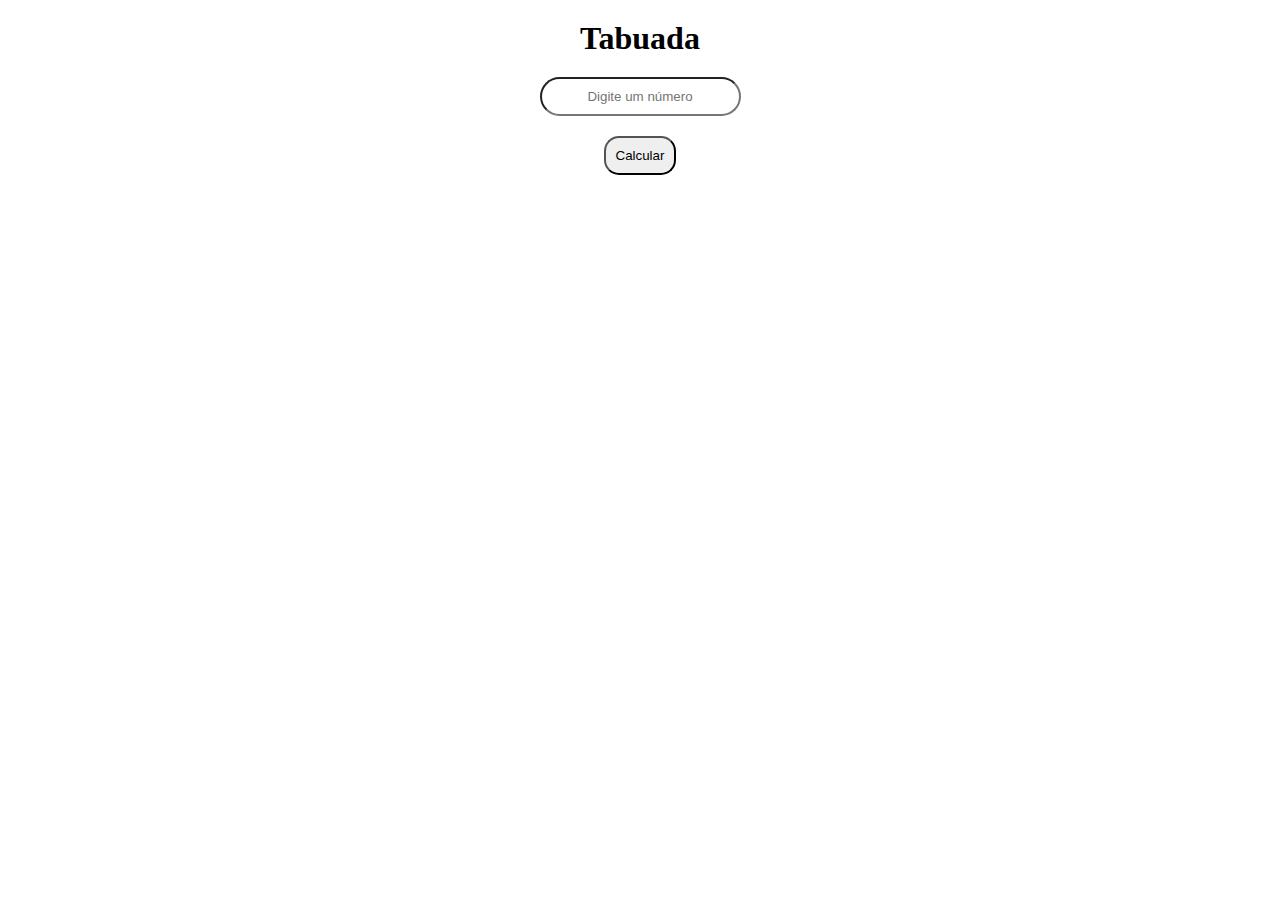
<file: exercicio-tabuada/index.html>
<!DOCTYPE html>
<html lang="pt-br">
<head>
    <meta charset="UTF-8">
    <meta name="viewport" content="width=device-width, initial-scale=1.0">
    <link rel="stylesheet" href="./style.css">
    <script src="./app.js" type="module" defer></script>
    <title>Tabuada</title>
</head>
<body>
    <div class="tabuada">
        <h1>Tabuada</h1>
        <input id="valor-tabuada" type="text" placeholder="Digite um número">
        <button id="botao-calcular">Calcular</button>
    </div>
    <div id="mostrar" class="resultado"></div>
</body>
</html>
</file>
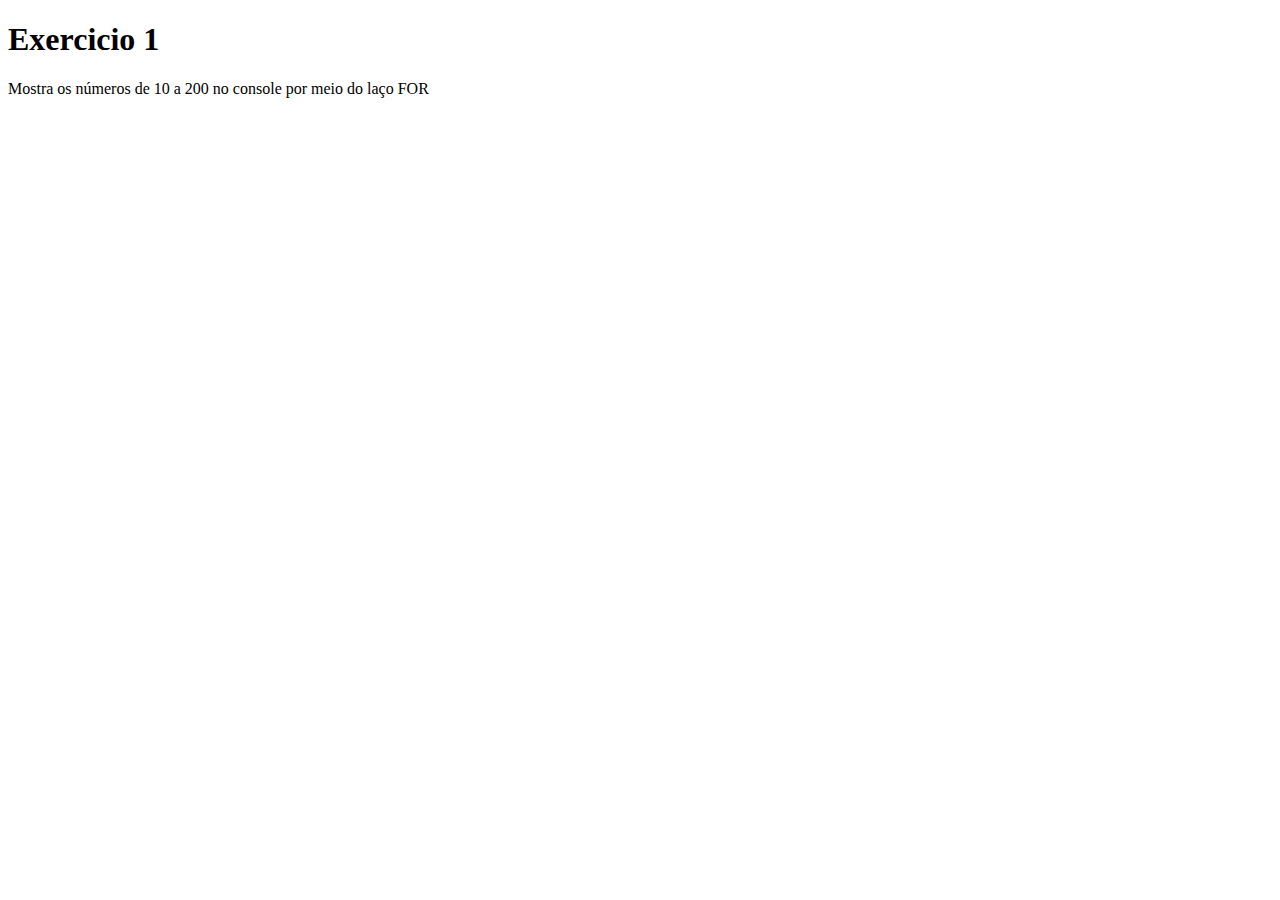
<file: exercicio1/exercicio1.html>
<!DOCTYPE html>
<html lang="pt-br">
<head>
    <meta charset="UTF-8">
    <meta name="viewport" content="width=device-width, initial-scale=1.0">
    <title>Exercicio 1</title>
</head>
<body>
    <h1>Exercicio 1</h1>
    <p>Mostra os números de 10 a 200 no console por meio do laço FOR</p>
    <script>
        for(let i = 10; i<=200; i++){
            console.log(`Número: ${i}`)
        }
    </script>
</body>
</html>
</file>
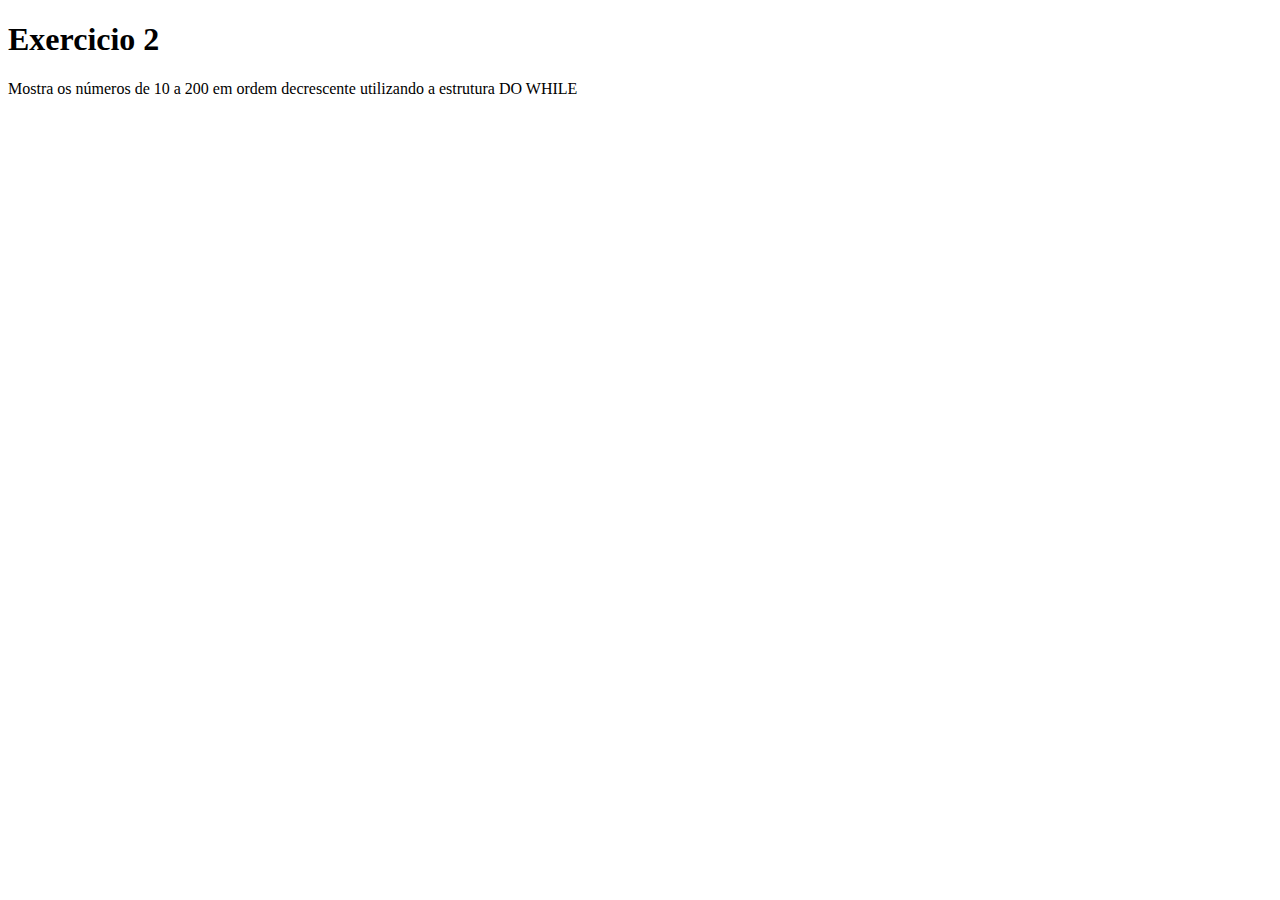
<file: exercicio2/exercicio2.html>
<!DOCTYPE html>
<html lang="pt-br">
<head>
    <meta charset="UTF-8">
    <meta name="viewport" content="width=device-width, initial-scale=1.0">
    <title>Exercicio 2</title>
</head>
<body>
    <h1>Exercicio 2</h1>
    <p>Mostra os números de 10 a 200 em ordem decrescente utilizando a estrutura DO WHILE</p>
    <script>
        let i = 200; 

        do {
            console.log(`Número: ${i}`);
            i--;
        } while (i >=10);
    </script>
</body>
</html>
</file>
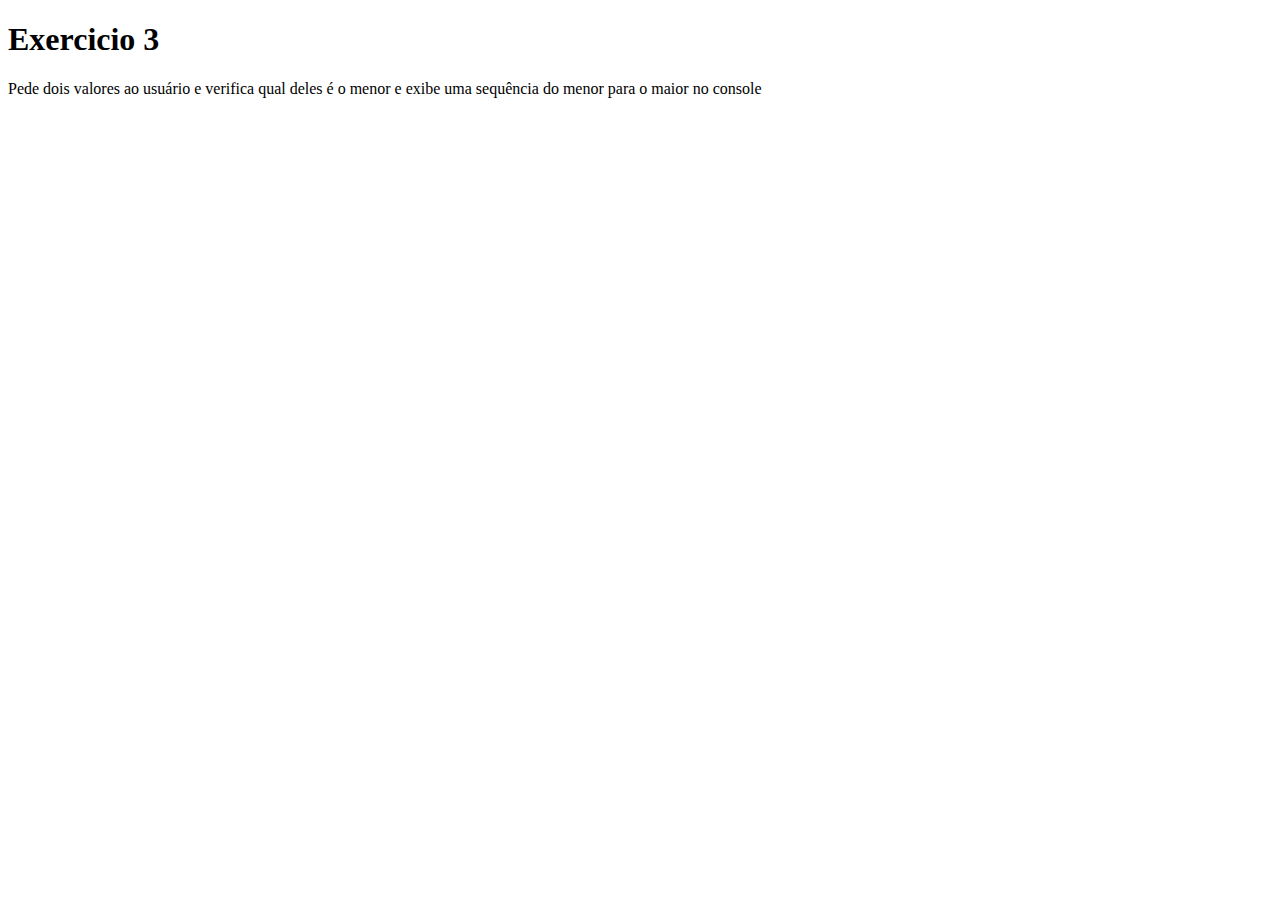
<file: exercicio3/exercicio3.html>
<!DOCTYPE html>
<html lang="pt-br">
<head>
    <meta charset="UTF-8">
    <meta name="viewport" content="width=device-width, initial-scale=1.0">
    <title>Exercicio 3</title>
</head>
<body>
    <h1>Exercicio 3</h1>
    <p>Pede dois valores ao usuário e verifica qual deles é o menor e exibe uma sequência do menor para o maior no console</p>
    <script>
        let valor1 = prompt("Digite um número: ")
        let valor2 = prompt("Digite um segundo número: ")


        if(valor1 > valor2){
            while(valor2 <= valor1){
                console.log(valor2)
                valor2++
            }
        }else if(valor2 > valor1) {4
            while(valor1 <= valor2){
                console.log(valor1)
                valor1++
            }
        }else{}
    </script>
</body>
</html>
</file>
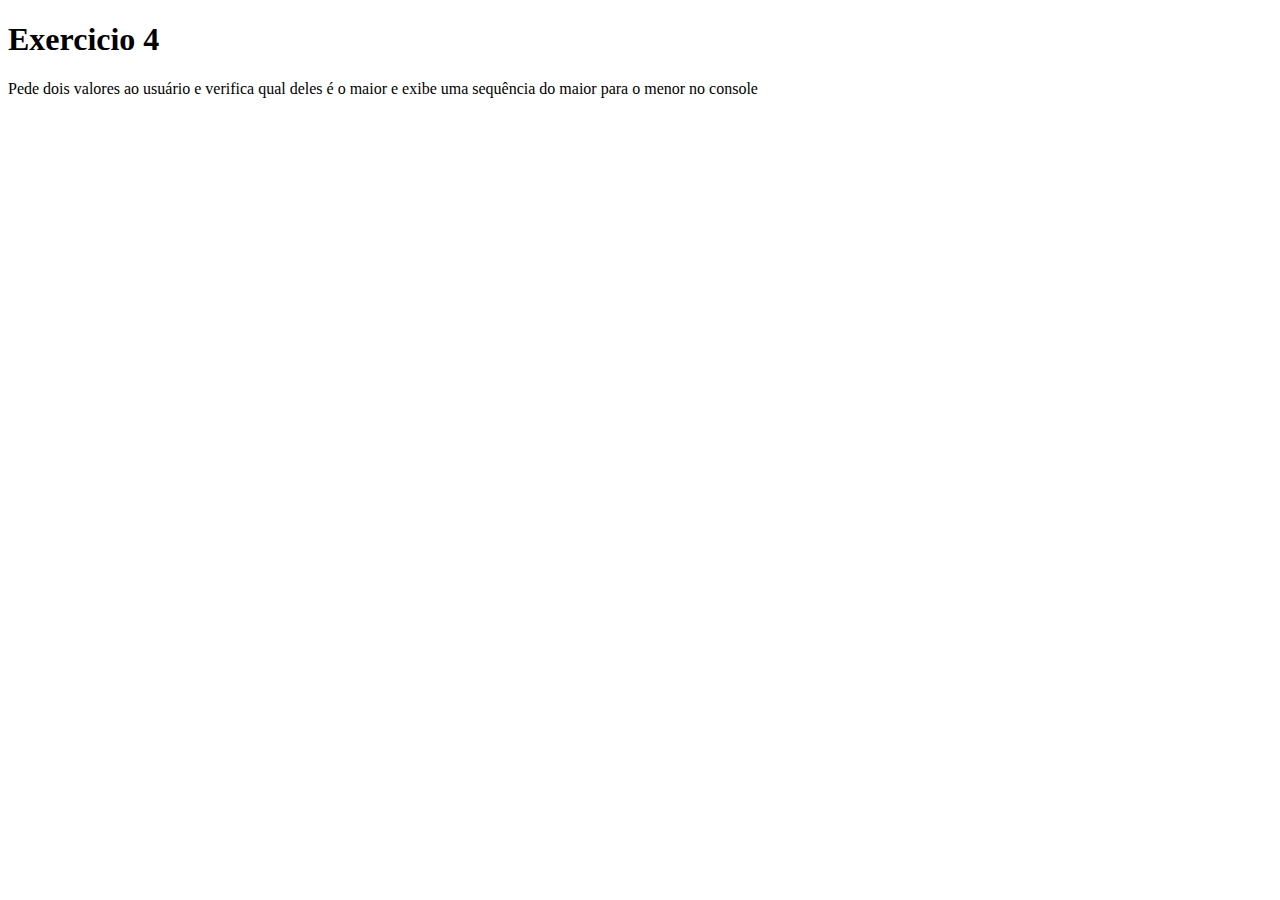
<file: exercicio4.html/exercicio4.html>
<!DOCTYPE html>
<html lang="pt-br">
<head>
    <meta charset="UTF-8">
    <meta name="viewport" content="width=device-width, initial-scale=1.0">
    <title>Exercicio 4</title>
</head>
<body>
    <h1>Exercicio 4</h1>
    <p>Pede dois valores ao usuário e verifica qual deles é o maior e exibe uma sequência do maior para o menor no console</p>
    <script>
        let valor1 = prompt("Digite um número: ")
        let valor2 = prompt("Digite um segundo número: ")


        if(valor1 < valor2){
            while(valor2 >= valor1){
                console.log(valor2)
                valor2--
            }
        }else if(valor2 < valor1) {
            while(valor1 >= valor2){
                console.log(valor1)
                valor1--
            }
        }else{}
    </script>
</body>
</html>
</file>
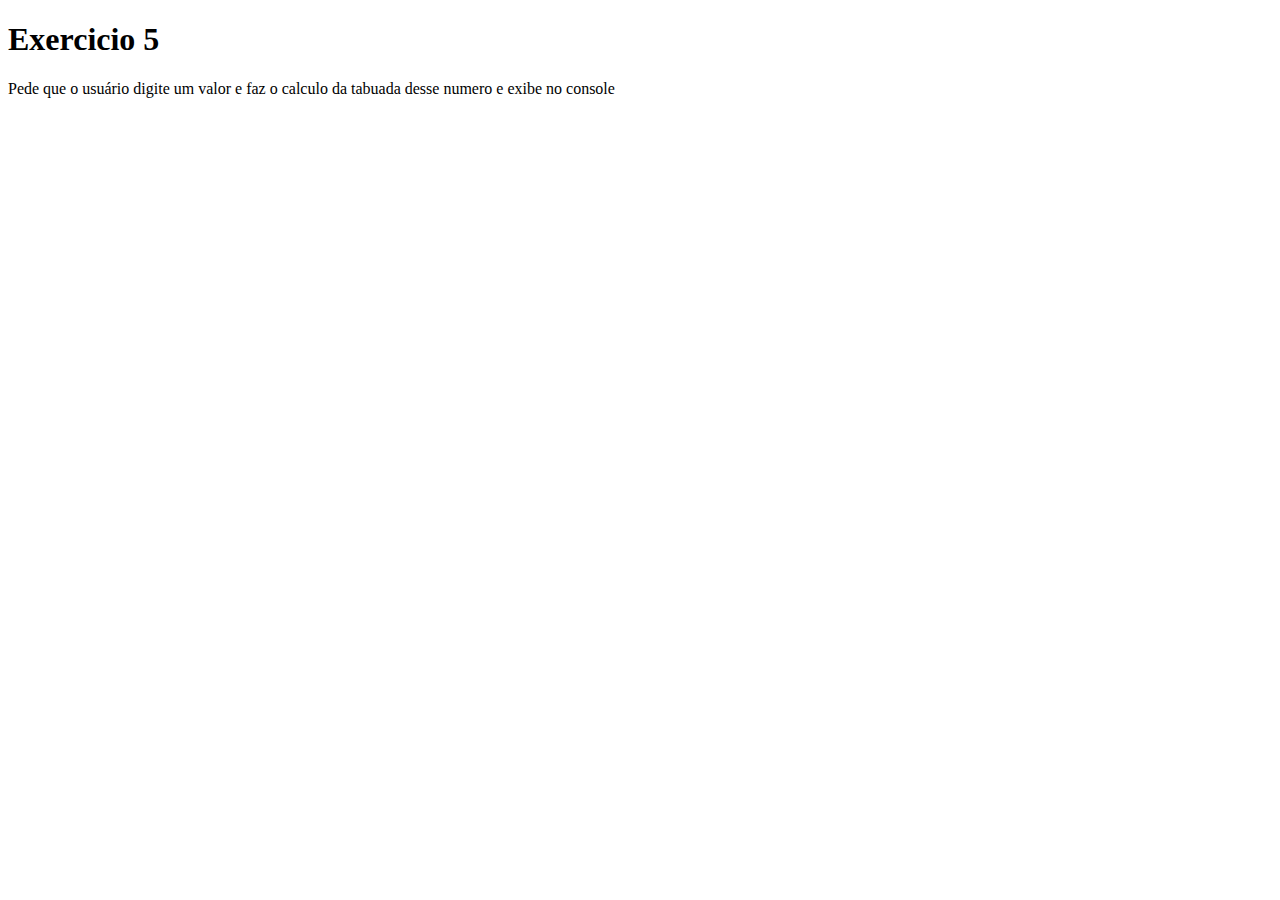
<file: exercicio5/exercicio5.html>
<!DOCTYPE html>
<html lang="pt-br">
<head>
    <meta charset="UTF-8">
    <meta name="viewport" content="width=device-width, initial-scale=1.0">
    <title>Exercicio 5</title>
</head>
<body>
    <h1>Exercicio 5</h1>
    <p>Pede que o usuário digite um valor e faz o calculo da tabuada desse numero e exibe no console</p>
    <script>
        let numero = prompt("Digite um valor: ")
        let i = 0
        while(i<=10){
            tabuada = numero * i;
            console.log(`${numero} x ${i} = ${tabuada}`);
            i++;
        };
    </script>
</body>
</html>
</file>
<file: exercicio-tabuada/style.css>
* {
    margin: 0;
    padding: 0;
    box-sizing: border-box;
}
body{
    display: flex;
    flex-direction: column;
    height: 100vh;
    gap: 50px;
    padding: 20px;
}
.tabuada{
    display: flex;
    flex-direction: column;
    justify-content: center;
    align-items: center;
    gap: 20px;
}
input{
    border-radius: 20px;
    padding: 10px;
    text-align: center;
}
button{
    border-radius: 15px;
    padding: 10px;
}
.resultado{
    text-align: center;
    justify-content: center;
    align-items: center;
}
</file>
